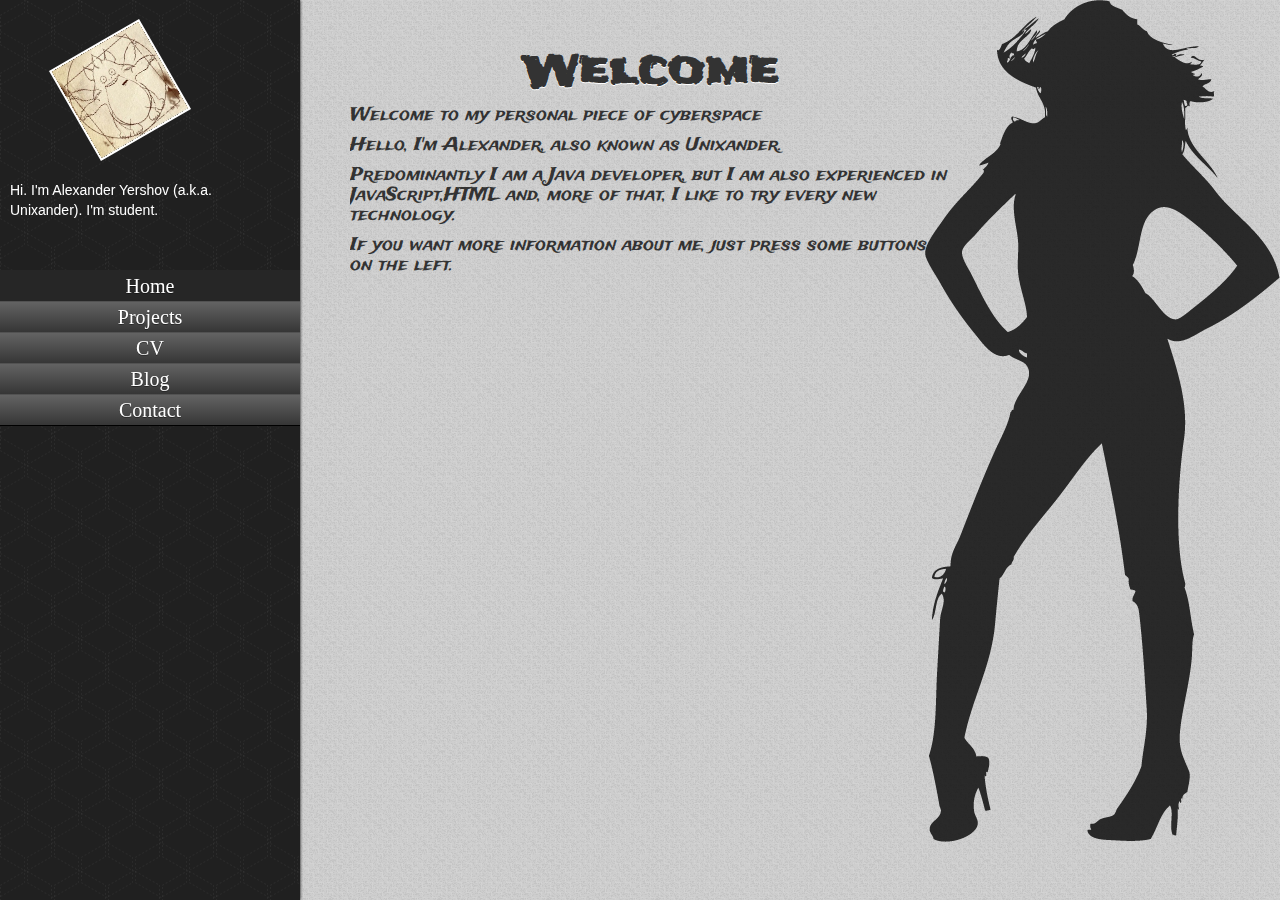
<file: index.html>
<!DOCTYPE html>
<html lang="en">
	<head>
		<meta name="google-site-verification" content="TDTRcYVv9jNDPrrp2kQwNgfZkpdJCYoR33d85XQQC-Q" />
		<title>Unixander</title>
		<meta http-equiv="Content-Type" content="text/html; charset=utf-8" />
		<link href="css/bootstrap.min.css" rel="stylesheet" type="text/css"/>
		<link href="css/bootstrap-responsive.min.css" rel="stylesheet" type="text/css"/>
		<link href="css/style.css" rel="stylesheet" type="text/css"/>
		<link href='http://fonts.googleapis.com/css?family=Trade+Winds' rel='stylesheet' type='text/css'/>
		<link href='http://fonts.googleapis.com/css?family=Frijole:regular,bold' rel='stylesheet' type='text/css'/>
		<link href='http://fonts.googleapis.com/css?family=Fredericka+the+Great' rel='stylesheet' type='text/css'/>
		<link href='http://fonts.googleapis.com/css?family=Changa+One' rel='stylesheet' type='text/css'/>
		<link href='http://fonts.googleapis.com/css?family=Racing+Sans+One' rel='stylesheet' type='text/css'/>
		<link rel="shortcut icon" href="img/favicon.ico" />

	</head>
	<body>
		<img class="bgimage" id="girl" src="img/girl.png"/>
		<div id="content" class="content"></div>
		<div class="sidebar">
			<div class="info">
				<img class="ava" src="img/logo.jpeg"/>
				<p>
					Hi. I'm Alexander Yershov (a.k.a. Unixander). I'm student.
				</p>
			</div>
			<div class="side-nav">
				<ul id="nav">
					<li class="active" onclick="loadPage(this)" href="home">
						Home
					</li>
					<li onclick="loadPage(this)" href="projects">
						Projects
					</li >
					<li onclick="loadPage(this)" href="cv">
						CV
					</li>
					<li onclick="loadPage(this)" href="blog">
						Blog
					</li >
					<li onclick="loadPage(this)" href="contact">
						Contact
					</li>
				</ul>
			</div>
			<div id="footer">
				Unixander(c)2012
				<br>
				<a href="unixander.bitbicket.org">Old version</a>
			</div>
		</div>
	</body>
	<script src="js/jquery-1.7.2.min.js"></script>
	<script type="text/javascript" src="js/bootstrap.min.js"></script>
	<script>
		var hashchange=true;
		function init() {
			if(!hashchange) return; 
			var hash = window.location.hash;
			var newhash = "";
			var p = "", index = -1;
			switch(hash) {
				case "":
				case "#":
				case "#home":
					p = "home.html";
					index = 0;
					break;
				case "#projects":
					p = "projects.html";
					index = 1;
					break;
				case "#cv":
					p = "cv.html";
					index = 2;
					break;
				case "#blog":
					p = "blog.html";
					index = 3;
					break;
				case "#contact":
					p = "contact.html";
					index = 4;
					break;
				default:
					if (hash.indexOf('blog') > -1) {
						var pathes = window.location.hash.split('#');
						p = pathes[1].toLowerCase() + '.html';
					} else {
						p = "404.html";
					}
			};
			if (p != "") {
				$('#content').load(p,function(response, status, xhr){
					if (status == "error") {
						p="404.html";
						$(this).load(p);
					}
				});
				$('.active').removeClass('active');
				if (index != -1) {
					$('ul#nav li:eq(' + index + ')').addClass('active');
				}
			}
		}

		function loadPage(e) {
			var next = $(e).attr('href');
			if ($(e).is('.active')) {
				return;
			} else {
				window.location.hash = next;
				if ($('.active')) {
					$('.active').removeClass('active');
				}
				$(e).addClass('active');
			}
		}


		$(window).resize(function() {
			if ($(window).width() > 1024) {
				$('#girl').show("slow");
			} else {
				$('#girl').hide('slow');
			}
		}).bind('hashchange',init);
		$(init);
	</script>
</html>
</file>
<file: css/style.css>
body {
	overflow-x: hidden;
	background-image: url('../img/retro_intro.png');
}
*::selection {
	background:#f70098;
	color:#FFFFFF;
}

*::-moz-selection{
	background:#f70098;
	color:#FFFFFF;
}

a:hover {
	color: #f70098;
	text-decoration: none;
}
#data{
	margin-bottom: 60px;
}
.content {
	border-width: 2px;
	border-color: black;
	max-width: 600px;
	margin: 40px 0px 0px 350px;
	overflow: auto;
}
img.bgimage {
	position: fixed;
	right: 0px;
	top: 0px;
	opacity: 0.8;
	z-index: 1;
}

.content h2 {
	text-align: center;
	font-family: "Frijole";
	font-size: 42px;
	margin-bottom: 10px;
	padding: 0 0 5px;
	text-shadow: 0px 1px 0px #FFFFFF;
}

.content h2:hover {
	color: #f70098;
	text-shadow: -1px -1px 1px rgb(51,51,51), 1px 1px 1px #FFFFFF;
}

.sidebar {
	width: 300px;
	height: 100%;
	position: fixed;
	padding: 10px 0px 10px 0px;
	top: 0px;
	left: 0px;
	color: white;
	background-image: url('../img/use_your_illusion.png');
	box-shadow: 0px 0px 3px black;
	-moz-box-sizing: border-box;
	-webkit-box-sizing: border-box;
}

.navigation {
	margin-left: 300px;
}

.info {
	width: 260px;
	height: 150px;
	margin: 30px 10px 10px 10px;
}

.info img.ava {
	width: 100px;
	height: 100px;
	border-radius: 0;
	display: block;
	margin: 0px 10px 40px 60px;
	box-shadow: 0px 0px 0px 2px white;
	transform: rotate(-30deg);
	-moz-transform: rotate(-30deg);
	-o-transform: rotate(-30deg);
	-webkit-transform: rotate(-30deg);
	transition: all 200ms ease 0s;
}

.info img.ava:hover {
	box-shadow: 0px 0px 0px 2px #f70098;
	transition: all 200ms ease 0s;
	-o-transition: all 200ms ease 0s;
	-moz-transition: all 200ms ease 0s;
	-webkit-transition: all 200ms ease 0s;
}

.side-nav {
	margin: 80px 0px 10px 0px;
}

.side-nav ul {
	position: absolute;
	padding: 0px;
	margin: 0px;
}

.side-nav li {
	white-space: nowrap;
	list-style: none inside none;
	padding: 5px 0px 5px 0px;
	width: 300px;
	border-top: 1px solid #525252;
	background: #363636;
	background: -webkit-gradient(linear, left top, left bottom, from(#636363), to(#363636));
	background: -webkit-linear-gradient(top, #636363, #363636);
	background: -moz-linear-gradient(top, #636363, #363636);
	background: -ms-linear-gradient(top, #636363, #363636);
	background: -o-linear-gradient(top, #636363, #363636);
	-webkit-border-radius: 0px;
	-moz-border-radius: 0px;
	border-radius: 0px;
	-webkit-box-shadow: rgba(0,0,0,1) 0 1px 0;
	-moz-box-shadow: rgba(0,0,0,1) 0 1px 0;
	box-shadow: rgba(0,0,0,1) 0 1px 0;
	text-shadow: rgba(0,0,0,.4) 0 1px 0;
	text-align: center;
	color: white;
	font-size: 20px;
	font-family: Georgia, serif;
	text-decoration: none;
	vertical-align: middle;
}

.side-nav li:hover {
	border-top-color: #2f3030;
	background: #2f3030;
	color: #f70098;
}

.side-nav li:active {
	border-top-color: #262626;
	background: #262626;
}

.side-nav li.active {
	border-top-color: #262626;
	background: #262626;
}

/*
 * Styles for loaded pages
 */

archive ul {
	margin: 0px 10px 0px 40px;
}
archive li {
	white-space: nowrap;
	list-style: none outside none;
}

archive li time {
	margin-right: 20px;
	margin-left: -10px;
	display: inline-block;
	width: 120px;
	text-align: right;
	color: rgb(142,142,142);
}

home p {
	font-family: 'Trade Winds', Arial, sans-serif;
	font-size: 18px;
}

projects .projectname {
	font-family: 'Changa One', cursive;
	font-size: 20px;
}

projects a {
	color: rgb(110,110,110);
}

projects .note {
	color: gray;
}

.sprites {
	background-image: url(../img/index.png);
	background-color: transparent;
	background-repeat: no-repeat;
}

#facebook {
	height: 70px;
	width: 70px;
	background-position: -0px -70px;
}

#facebook:hover {
	background-position: -0px 0px;
}

#evernote {
	height: 70px;
	width: 70px;
	background-position: -70px -70px;
}

#evernote:hover {
	background-position: -70px 0px;
}

#mail {
	height: 70px;
	width: 70px;
	background-position: -140px -70px;
}

#mail:hover {
	background-position: -140px 0px;
}

#foursquare {
	height: 70px;
	width: 70px;
	background-position: -210px -70px;
}

#foursquare:hover {
	background-position: -210px 0px;
}

#gplus {
	height: 70px;
	width: 70px;
	background-position: -280px -70px;
}

#gplus:hover {
	background-position: -280px 0px;
}

#github {
	height: 70px;
	width: 70px;
	background-position: -350px -70px;
}

#github:hover {
	background-position: -350px 0px;
}

#habr {
	height: 70px;
	width: 70px;
	background-position: -420px -70px;
}

#habr:hover {
	background-position: -420px 0px;
}

#linkedin {
	height: 70px;
	width: 70px;
	background-position: -490px -70px;
}

#linkedin:hover {
	background-position: -490px 0px;
}

#jabber {
	height: 70px;
	width: 70px;
	background-position: -560px -70px;
}

#jabber:hover {
	background-position: -560px 0px;
}

#skype {
	height: 70px;
	width: 70px;
	background-position: -630px -70px;
}

#skype:hover {
	background-position: -630px 0px;
}

#stackoverflow {
	height: 70px;
	width: 70px;
	background-position: -700px -70px;
}

#stackoverflow:hover {
	background-position: -700px 0px;
}

#twitter {
	height: 70px;
	width: 70px;
	background-position: -770px -70px;
}

#twitter:hover {
	background-position: -770px 0px;
}

#vk {
	height: 70px;
	width: 70px;
	background-position: -840px -70px;
}

#vk:hover {
	background-position: -840px 0px;
}

#yandex {
	height: 70px;
	width: 70px;
	background-position: -910px -70px;
}

#yandex:hover {
	background-position: -910px 0px;
}
#Contacts {
	margin-left: 140px;
	padding: 10px 0 0 0;
}
#Contacts .link {
	margin-left: 70px;
	height: 20px;
	width: 230px;
	font-size: 20px;
	background-color: rgb(212,213,214);
	font-family: 'Racing Sans One', cursive;
	color: #000000;
	padding: 25px 10px 25px 10px
}

#Contacts .link:hover {
	background-color: rgb(43,42,41);
	color: white;
}

article  h2 {
	text-align: center;
	font-family: "Frijole";
	font-size: 42px;
	margin-bottom: 10px;
	padding: 0 0 5px;
	text-shadow: 0 0 1px #FFFFFF;
}

article h2:hover {
	color: #f70098;
	text-shadow: 0 0 5px gray;
}

/*
 * CV Styling
 */

cv ol {
	margin: 0;
	padding: 0
}
cv .c13 {
	list-style-type: circle;
	margin: 0;
	padding: 0
}
cv .c17 {
	max-width: 468pt;
}
cv .c10 {
	list-style-type: disc;
	margin: 0;
	padding: 0
}
cv .c5 {
	text-indent: 18pt;
	direction: ltr
}
cv .c15 {
	color: #999999;
	font-style: italic
}
cv .c8 {
	padding-left: 0pt;
	margin-left: 36pt
}
cv .c11 {
	color: inherit;
	text-decoration: inherit
}
cv .c1 {
	height: 11pt;
	direction: ltr
}
cv .c4 {
	color: #1155cc;
	text-decoration: underline
}
cv .c18 {
	margin-right: 27pt;
	text-align: right
}
cv .c0 {
	font-size: 12pt;
	font-weight: bold
}
cv .c12 {
	padding-left: 0pt;
	margin-left: 72pt
}
cv .c7 {
	direction: ltr
}
cv .c14 {
	height: 11pt
}
cv .c3 {
	font-size: 12pt
}
cv .c2 {
	font-size: 8pt
}
cv .c6 {
	font-weight: bold
}
cv .c9 {
	font-size: 14pt
}
cv .c16 {
	text-align: center
}
cv .title {
	padding-top: 24pt;
	line-height: 1.15;
	text-align: left;
	color: #000000;
	font-size: 36pt;
	font-family: "Arial";
	font-weight: bold;
	padding-bottom: 6pt
}
cv .subtitle {
	padding-top: 18pt;
	line-height: 1.15;
	text-align: left;
	color: #666666;
	font-style: italic;
	font-size: 24pt;
	font-family: "Georgia";
	padding-bottom: 4pt
}
cv li {
	color: #000000;
	font-size: 11pt;
	font-family: "Arial"
}
cv p {
	color: #000000;
	font-size: 11pt;
	margin: 0;
	font-family: "Arial"
}
cv h1 {
	padding-top: 24pt;
	line-height: 1.15;
	text-align: left;
	color: #000000;
	font-size: 18pt;
	font-family: "Arial";
	font-weight: bold;
	padding-bottom: 6pt
}
cv h2 {
	padding-top: 18pt;
	line-height: 1.15;
	text-align: left;
	color: #000000;
	font-size: 14pt;
	font-family: "Arial";
	font-weight: bold;
	padding-bottom: 4pt
}
cv h3 {
	padding-top: 14pt;
	line-height: 1.15;
	text-align: left;
	color: #666666;
	font-size: 12pt;
	font-family: "Arial";
	font-weight: bold;
	padding-bottom: 4pt
}
cv h4 {
	padding-top: 12pt;
	line-height: 1.15;
	text-align: left;
	color: #666666;
	font-style: italic;
	font-size: 11pt;
	font-family: "Arial";
	padding-bottom: 2pt
}
cv h5 {
	padding-top: 11pt;
	line-height: 1.15;
	text-align: left;
	color: #666666;
	font-size: 10pt;
	font-family: "Arial";
	font-weight: bold;
	padding-bottom: 2pt
}
cv h6 {
	padding-top: 10pt;
	line-height: 1.15;
	text-align: left;
	color: #666666;
	font-style: italic;
	font-size: 10pt;
	font-family: "Arial";
	padding-bottom: 2pt
}

.projects-item{
	background-color: #f5f5f5;
	border: 1px solid #e3e3e3;
	-webkit-border-radius: 4px;
	-moz-border-radius: 4px;
	border-radius: 4px;
	-webkit-box-shadow: inset 0 1px 1px rgba(0,0,0,0.05);
	-moz-box-shadow: inset 0 1px 1px rgba(0,0,0,0.05);
	box-shadow: inset 0 1px 1px rgba(0,0,0,0.05)
}
</file>
